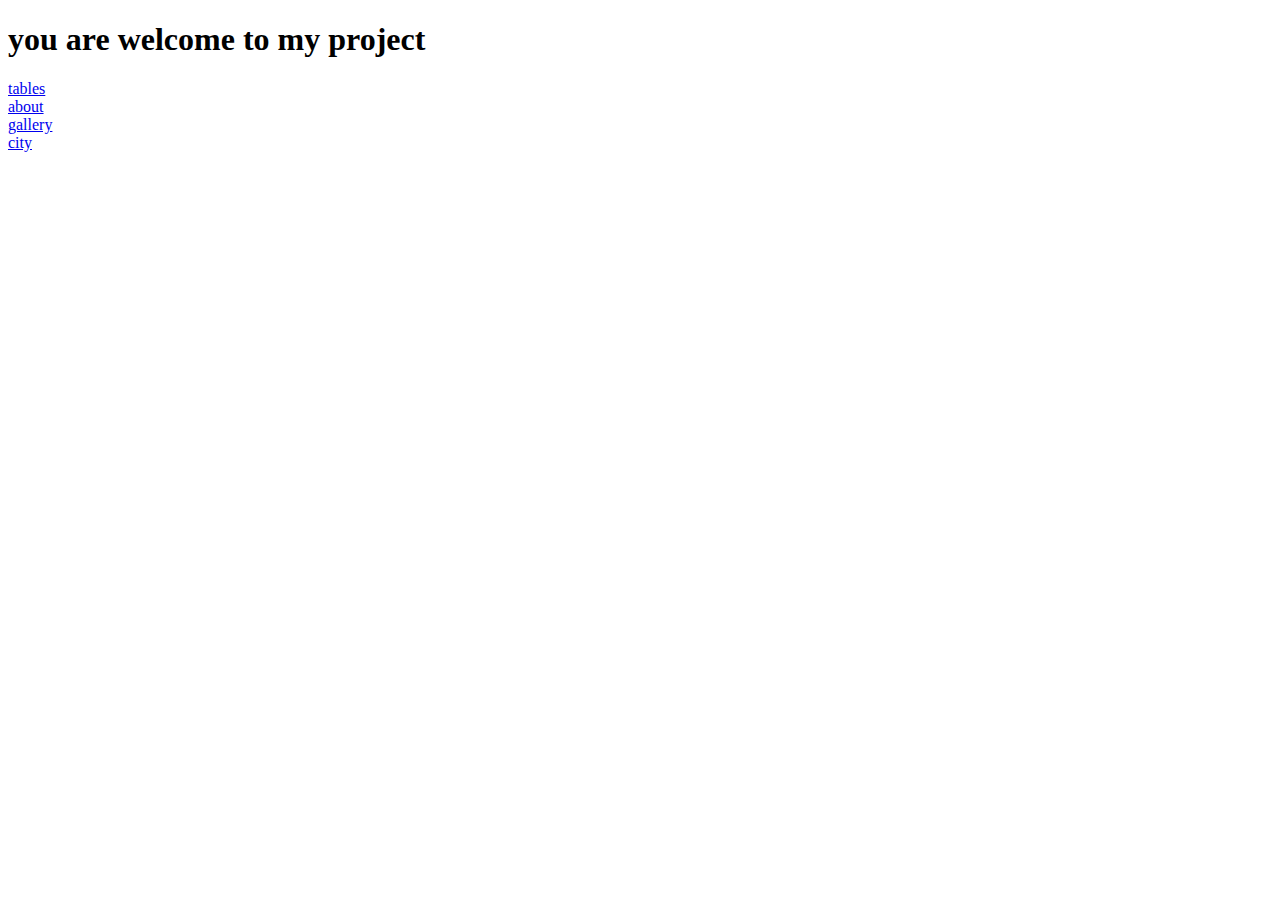
<file: Advanced html/index.html>
<!DOCTYPE html>
<html lang="en">
<head>
    <meta charset="UTF-8">
    <meta name="viewport" content="width=device-width, initial-scale=1.0">
    <title>Document</title>
    <link rel="stylesheet" href="./styles/about.css">
</head>
<body>
    <h1> you are welcome to my project</h1>

    <a href="./pages/table.html">tables</a>
    <br>
    <a href="./pages/about.html">about</a>
    <br>
    <a href="./images/gallery.html">gallery</a>
    <br>
    <a href="./pages/city.html">city</a>
</body>
</html>
</file>
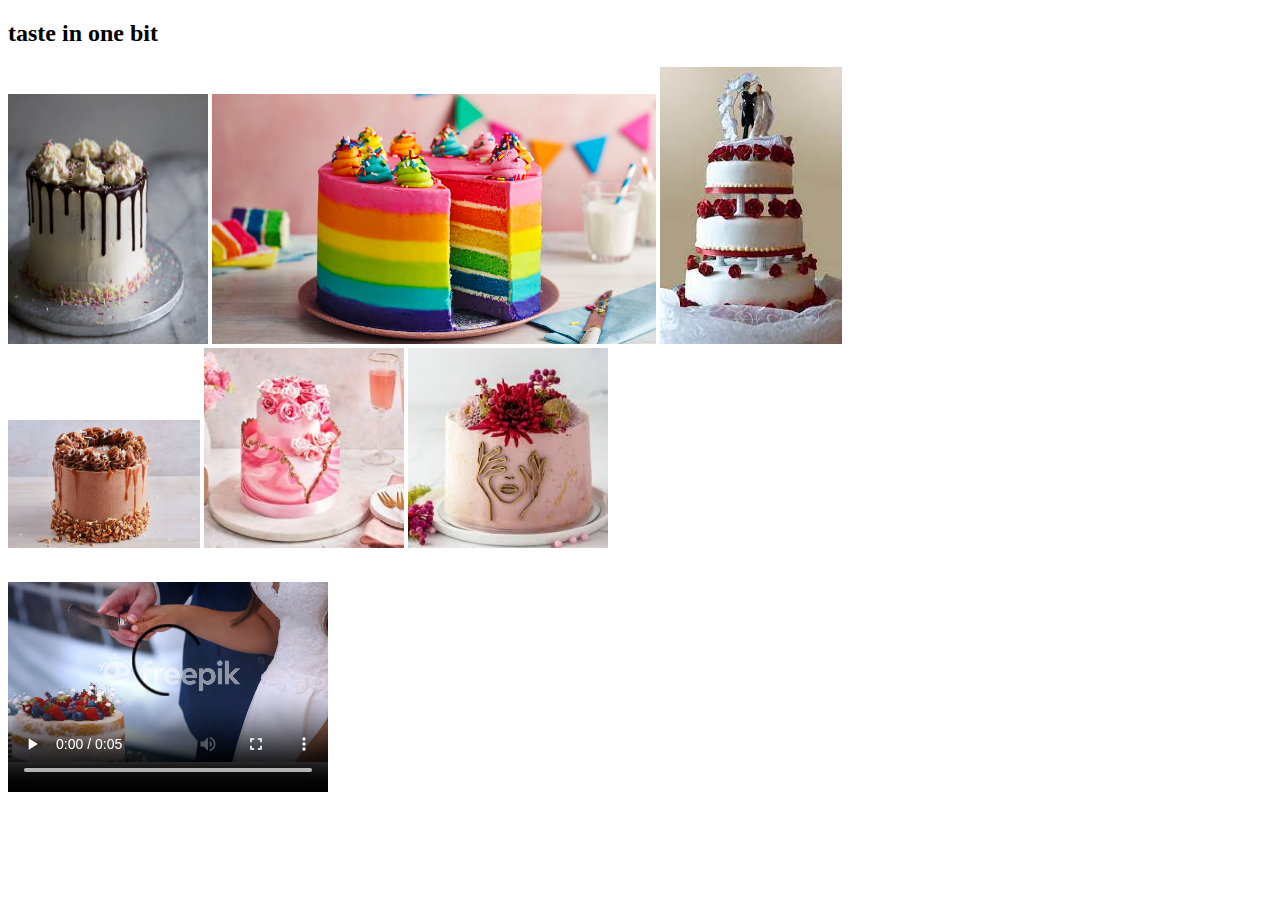
<file: Advanced html/images/gallery.html>
<!DOCTYPE html>
<html lang="en">
<head>
    <meta charset="UTF-8">
    <meta name="viewport" content="width=device-width, initial-scale=1.0">
    <title>Document</title>
</head>
<body>
    <h2 href="../images/gallery.html">taste in one bit</h2>
    <img  src="../images/Birthday_Cake3.webp" width="200", height="250">
    <img src="../images/cake1.jpg" with="200", height="250">
    <img src="./cake2.jpg" with="200", length="300">
    <br>

    <img src="./cake3.jpg" with="200", height="128">
    <img src="./cake4.jpg" width="200", length="300">
    <img src="./cake6.jpg" width="200", length="300">
    <br>
    <video width="320" height="240" controls><source src="./cake video.mp4" type="video/mp4"><source src="movie.ogg" type="video/ogg">Your browser does not support the video tag.</video>

</body>
</html>
</file>
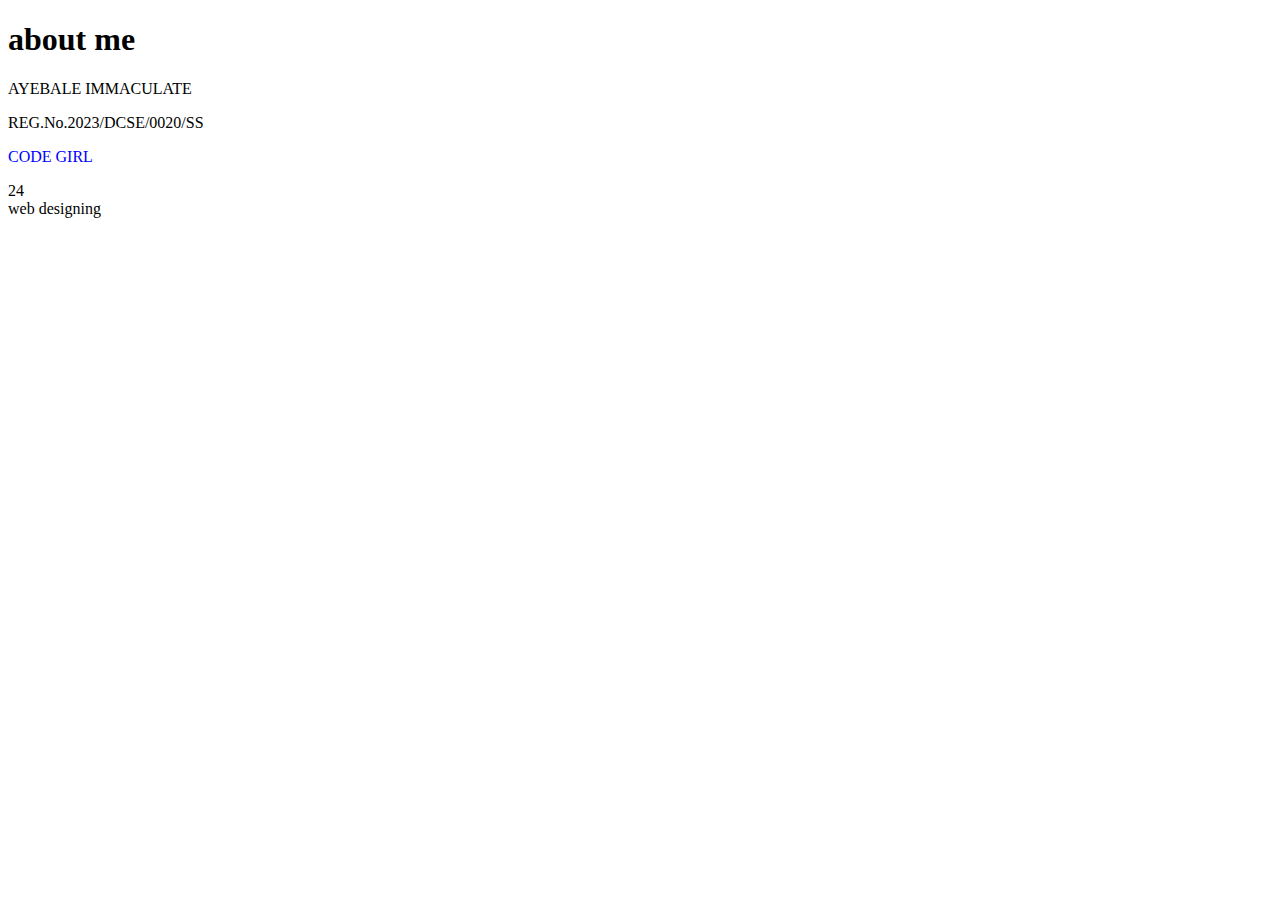
<file: Advanced html/pages/about.html>
<!DOCTYPE html>
<html lang="en">
<head>
    <meta charset="UTF-8">
    <meta name="viewport" content="width=device-width, initial-scale=1.0">
    <title>Document</title>
    <link rel="stylesheet" href="../styles/about.css">
</head>
<body>
    <h1>about me</h1>
    <P class="paragraph1">AYEBALE IMMACULATE 
        <br> 
        <p class="paragraph2">  REG.No.2023/DCSE/0020/SS
         <br>
          <p class="paragraph3"> CODE GIRL
        </P>
            <div id="mycohort3">24</div>
            <div id="course unit">web designing</div>
</body>
</html>
</file>
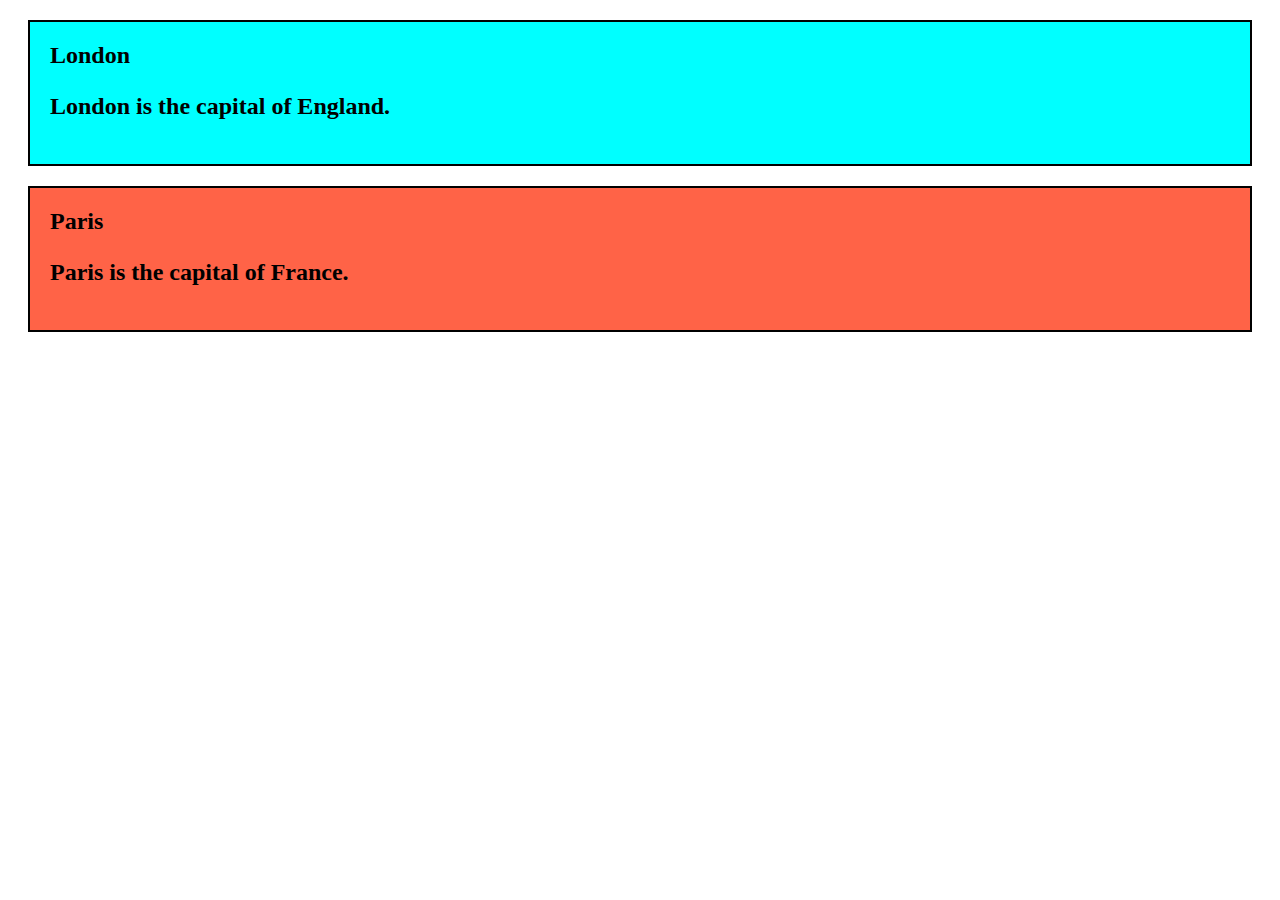
<file: Advanced html/pages/city.html>
<!DOCTYPE html>
<html lang="en">
<head>
    <meta charset="UTF-8">
    <meta name="viewport" content="width=device-width, initial-scale=1.0">
    <title>Document</title>
    <link rel="stylesheet" href="../styles/city.css">
</head>
<body>
    <h2 class="city">London<p>London is the capital of England.</p></h2>
    <h2 class="citymain">Paris<p>Paris is the capital of France.</p></h2>
    
</body>
</html>
</file>
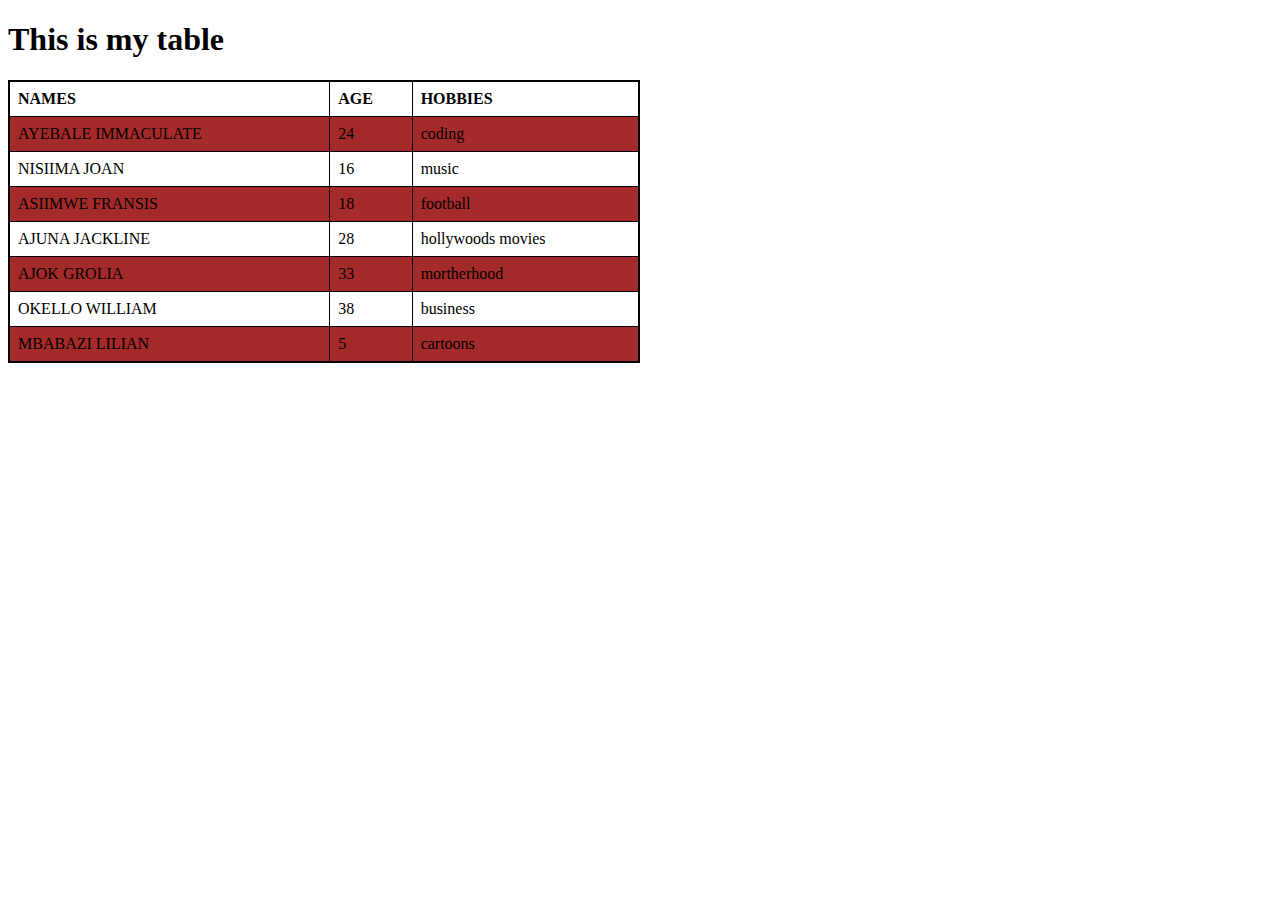
<file: Advanced html/pages/table.html>
<!DOCTYPE html>
<html lang="en">
<head>
    <meta charset="UTF-8">
    <meta name="viewport" content="width=device-width, initial-scale=1.0">
    <title>Document</title>
    <link rel="stylesheet" href="../styles/table.css">
</head>
<body>
    <h1> This is my table</h1>
    <table class="my-company-table">


        <tr>
                <th>NAMES</th>
                <th>AGE</th>
                <th>HOBBIES</th>
            </tr>
            
        <tr>
        <td>AYEBALE IMMACULATE</td>
        <td>24</td>
        <td>coding</td>
        </tr>

        <tr>
        <td>NISIIMA JOAN</td>
        <td>16</td>
        <td>music</td>
    </tr>

    <tr>
        <td>ASIIMWE FRANSIS</td>
        <td>18</td>
        <td>football</td>
        </tr>

        <tr>
        <td>AJUNA JACKLINE</td>
        <td>28</td>
        <td>hollywoods movies</td>
        </tr>

        <tr>
        <td>AJOK GROLIA</td>
        <td>33</td>
        <td>mortherhood</td>
        </tr>

        <tr>
        <td>OKELLO WILLIAM</td>
        <td>38</td>
        <td>business</td>
        </tr>

        <tr>
        <td>MBABAZI LILIAN</td>
        <td>5</td>
        <td>cartoons</td>
        </tr>
    </table>
</body>
</html>
</file>
<file: Advanced html/styles/about.css>
.paragraph3{
    color: blue;

    }
#courseunit{
    background-color: aqua;
    
}
</file>
<file: Advanced html/styles/city.css>
.city {
    background-color: aqua;
    color:black;
    border: 2px solid black;
    margin:20px;
    padding: 20px;
}
.citymain {
    background-color: tomato;
    color: black;
    border: 2px solid black;
    margin:20px;
    padding:20px;
}
</file>
<file: Advanced html/styles/table.css>
table,th,td {
border: 1px solid black;
border-collapse: collapse;

}

table {
    border-collapse:collapse;
    width:50%;
    border: 2px solid black;
}

th, td {
    text-align:left;
    padding: 8px;
}

tr:nth-child(even) {
    background-color:brown;
}
</file>
